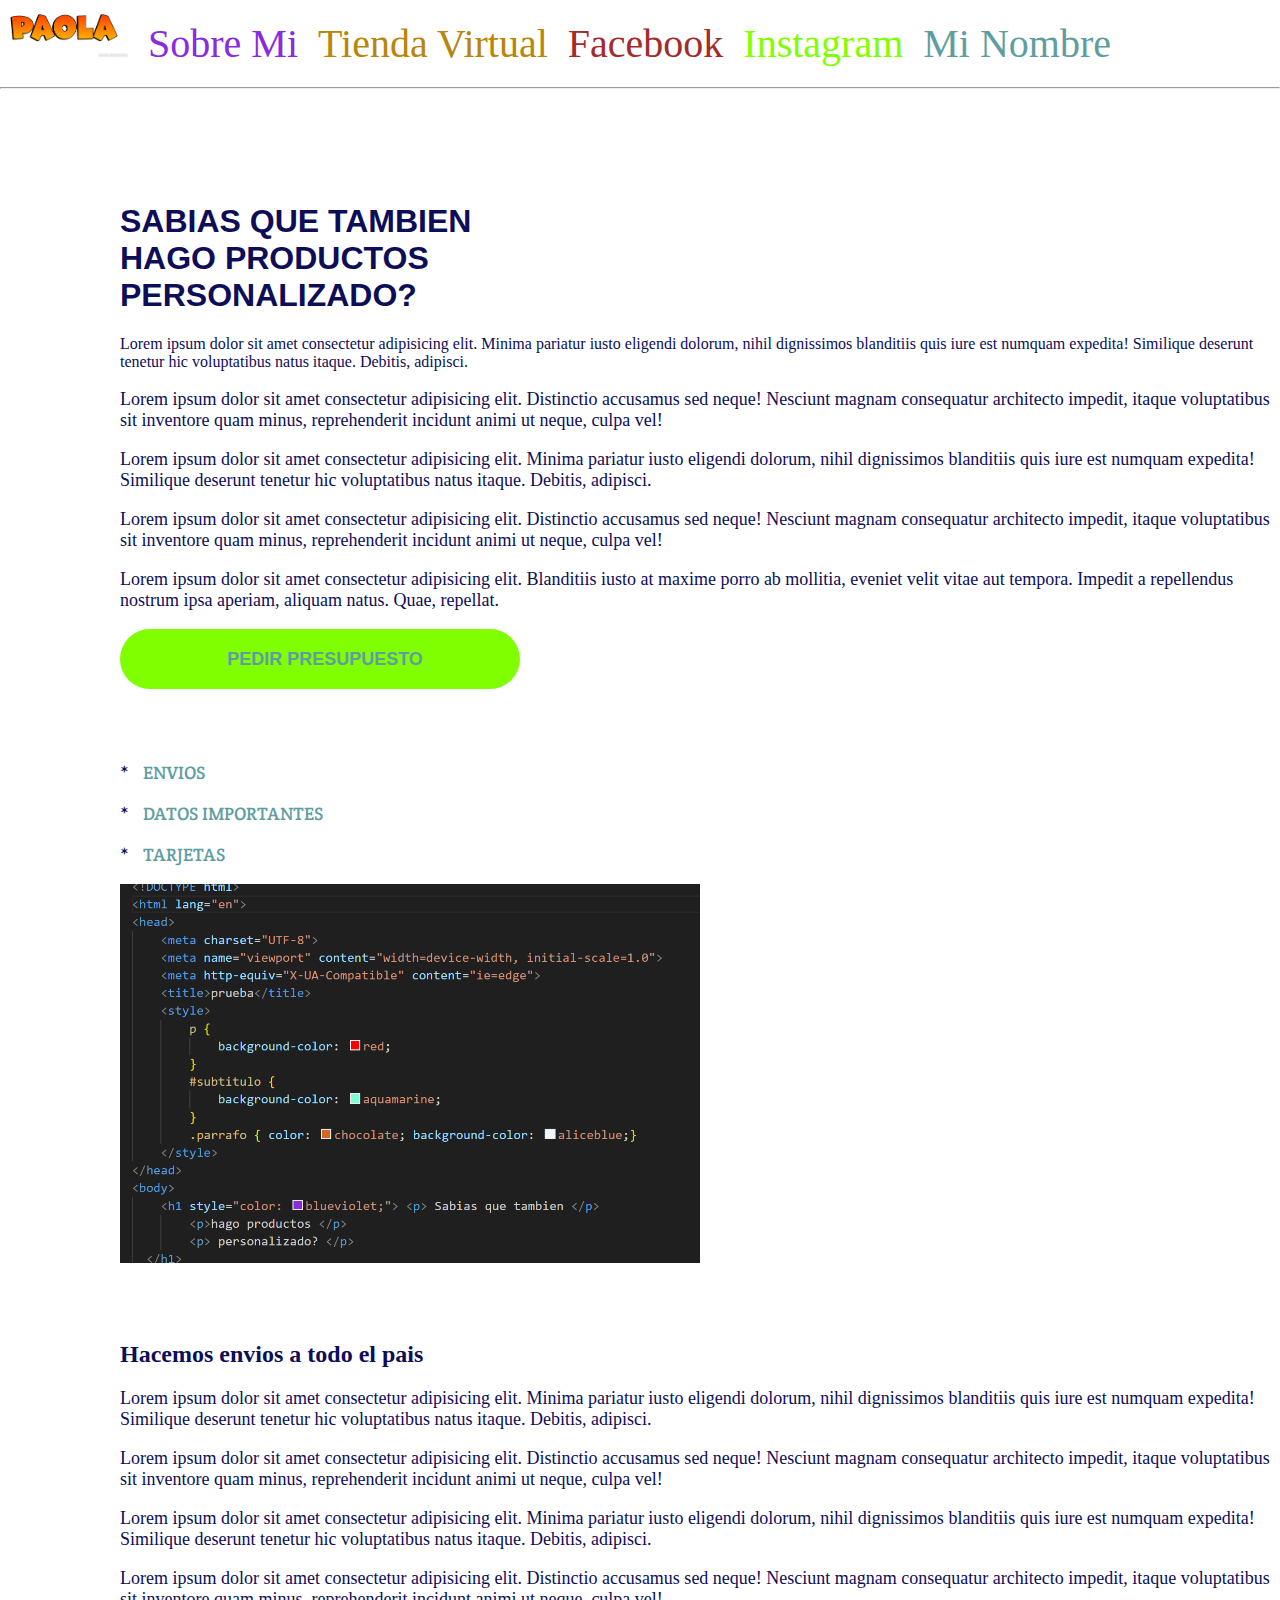
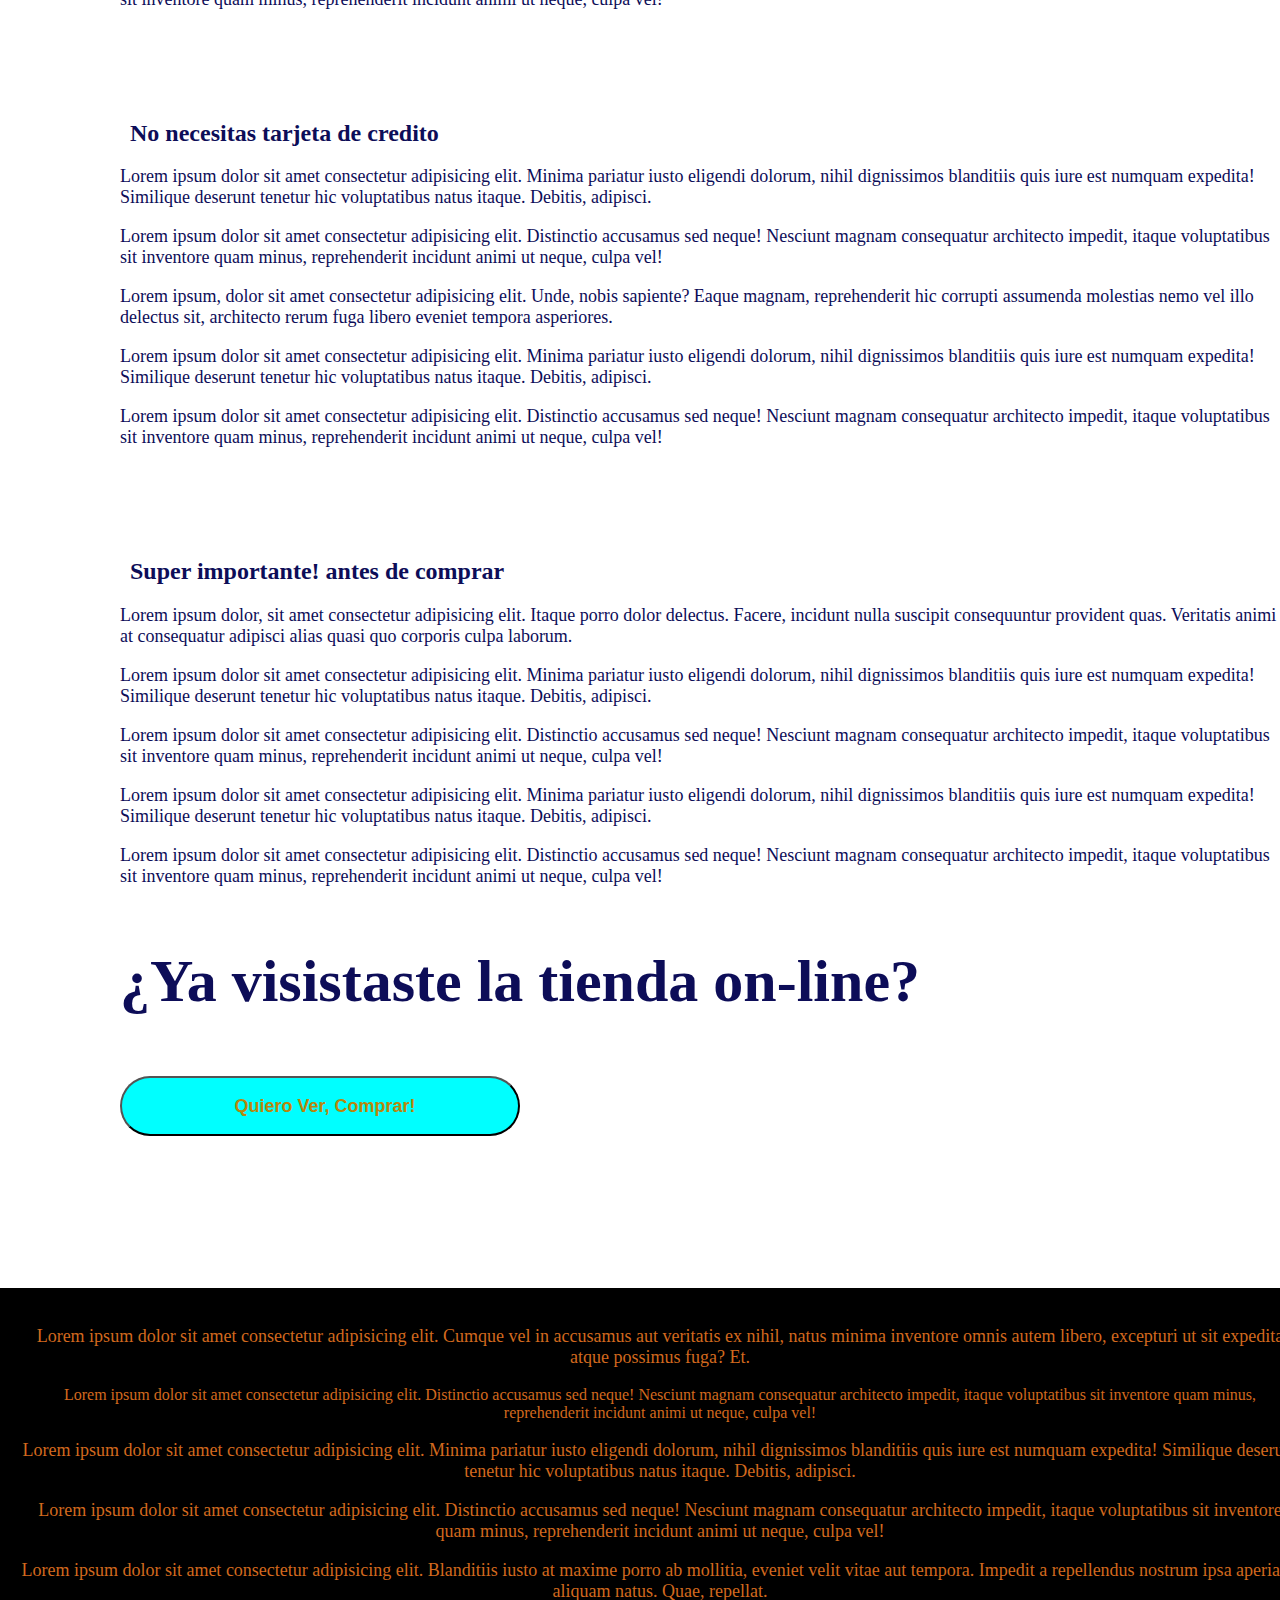
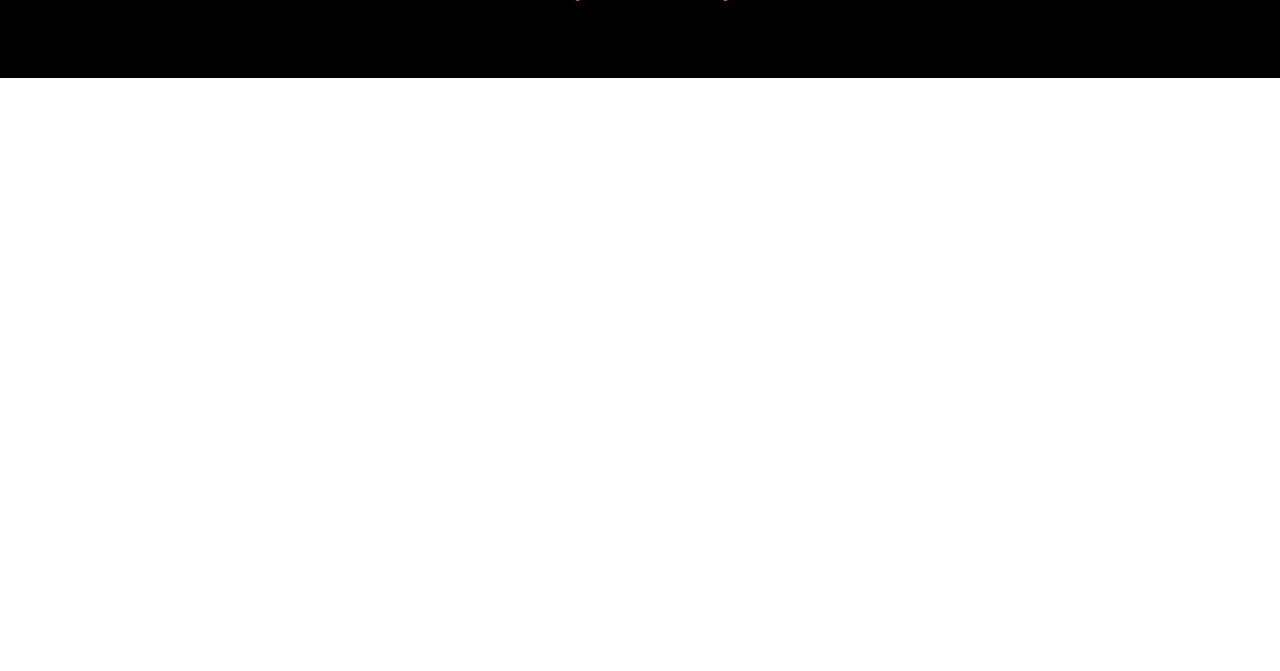
<file: index.html>
<!DOCTYPE html>

<html lang="es">


<head>

    <meta charset="UTF-8">
    <meta name="viewport" content="width=device-width, initial-scale=1.0">
    <title> Diseño Grafico, personalizado diseñar </title>
    <link rel="stylesheet" href="CSS/styleem1.css">

</head>



<body>

    <script>
        var nombre = prompt('Escribe tu nombre');
        function saludar() {
            alert('Hola Bienvend@' + nombre)
        }
    </script>

    <nav>
        <img src="IMG/Paolapng.png" alt="logopaola" width="10%" height="5%">

        <a href="Sobremi.html" target="_self" title="Ir a Sobre Mi" style="color: blueviolet;">Sobre Mi</a>
        <a href="https://listado.mercadolibre.com.ar/inicio" target="_blank" title="Ir a tienda virtual"
            style="color: darkgoldenrod;">Tienda Virtual</a>
        <a href="https://www.facebook.com" target="_blank" title=" Ir a Facebook" style="color: brown;">Facebook</a>
        <a href="https://www.instagram.com" target="_blank" title="Ir a Instagram"
            style="color: chartreuse;">Instagram</a>
        <a href="#" onclick="saludar()">Mi nombre</a>
        <hr>
    </nav>

    <br><br><br><br>


    <main>
        <div>
            <h1> Sabias que tambien <br>
                hago productos <br>
                personalizado?
            </h1>
            Lorem ipsum dolor sit amet consectetur adipisicing elit. Minima pariatur iusto eligendi dolorum, nihil
            dignissimos blanditiis quis iure est numquam expedita! Similique deserunt tenetur hic voluptatibus natus
            itaque.
            Debitis, adipisci.</p>
            <p> Lorem ipsum dolor sit amet consectetur adipisicing elit. Distinctio accusamus sed neque! Nesciunt magnam
                consequatur architecto impedit, itaque voluptatibus sit inventore quam minus, reprehenderit incidunt
                animi
                ut neque, culpa vel!</p>
            <p> Lorem ipsum dolor sit amet consectetur adipisicing elit. Minima pariatur iusto eligendi dolorum, nihil
                dignissimos blanditiis quis iure est numquam expedita! Similique deserunt tenetur hic voluptatibus natus
                itaque. Debitis, adipisci.</p>
            <p> Lorem ipsum dolor sit amet consectetur adipisicing elit. Distinctio accusamus sed neque! Nesciunt magnam
                consequatur architecto impedit, itaque voluptatibus sit inventore quam minus, reprehenderit incidunt
                animi
                ut neque, culpa vel!</p>
            <p>Lorem ipsum dolor sit amet consectetur adipisicing elit. Blanditiis iusto at maxime porro ab mollitia,
                eveniet velit vitae aut tempora. Impedit a repellendus nostrum ipsa aperiam, aliquam natus. Quae,
                repellat.
            </p>

            <button><a href="mailto:paola.desarrolloweb@gmail.com" title="Enviar mail">PEDIR PRESUPUESTO</a>
            </button>

            <br><br><br><br>
        </div>


        <article>

            <p>* <a href="#envios" title="Ir a envios">ENVIOS</a></p>
            <p>* <a href="#datosimportantes" title="Ir a datos">DATOS IMPORTANTES</a></p>
            <p>* <a href="#tarjetas" title="Ir a tarjetas">TARJETAS</a></p>
        </article>

        <img src="IMG/Captura de pantalla 2024-02-13 124459.png" alt="programacionhtml" width="50%" height="50%">
        <br><br><br><br>

        <div>


            <h2 id="envios"> Hacemos envios a todo el pais</h2>

            <p> Lorem ipsum dolor sit amet consectetur adipisicing elit. Minima pariatur iusto eligendi dolorum, nihil
                dignissimos blanditiis quis iure est numquam expedita! Similique deserunt tenetur hic voluptatibus natus
                itaque. Debitis, adipisci.</p>
            <p> Lorem ipsum dolor sit amet consectetur adipisicing elit. Distinctio accusamus sed neque! Nesciunt magnam
                consequatur architecto impedit, itaque voluptatibus sit inventore quam minus, reprehenderit incidunt
                animi
                ut neque, culpa vel!</p>
            <p> Lorem ipsum dolor sit amet consectetur adipisicing elit. Minima pariatur iusto eligendi dolorum, nihil
                dignissimos blanditiis quis iure est numquam expedita! Similique deserunt tenetur hic voluptatibus natus
                itaque. Debitis, adipisci.</p>
            <p> Lorem ipsum dolor sit amet consectetur adipisicing elit. Distinctio accusamus sed neque! Nesciunt magnam
                consequatur architecto impedit, itaque voluptatibus sit inventore quam minus, reprehenderit incidunt
                animi
                ut neque, culpa vel!</p>

            <br><br><br><br>

            <h2><a id="tarjetas"></a>No necesitas tarjeta de credito</h2>

            <p> Lorem ipsum dolor sit amet consectetur adipisicing elit. Minima pariatur iusto eligendi dolorum, nihil
                dignissimos blanditiis quis iure est numquam expedita! Similique deserunt tenetur hic voluptatibus natus
                itaque. Debitis, adipisci.</p>
            <p> Lorem ipsum dolor sit amet consectetur adipisicing elit. Distinctio accusamus sed neque! Nesciunt magnam
                consequatur architecto impedit, itaque voluptatibus sit inventore quam minus, reprehenderit incidunt
                animi
                ut neque, culpa vel!</p>
            <p> Lorem ipsum, dolor sit amet consectetur adipisicing elit. Unde, nobis sapiente? Eaque magnam,
                reprehenderit
                hic corrupti assumenda molestias nemo vel illo delectus sit, architecto rerum fuga libero eveniet
                tempora
                asperiores.</p>
            <p> Lorem ipsum dolor sit amet consectetur adipisicing elit. Minima pariatur iusto eligendi dolorum, nihil
                dignissimos blanditiis quis iure est numquam expedita! Similique deserunt tenetur hic voluptatibus natus
                itaque. Debitis, adipisci.</p>
            <p> Lorem ipsum dolor sit amet consectetur adipisicing elit. Distinctio accusamus sed neque! Nesciunt magnam
                consequatur architecto impedit, itaque voluptatibus sit inventore quam minus, reprehenderit incidunt
                animi
                ut neque, culpa vel!</p>



        </div>

        <br><br><br><br>

        <h2><a id="datosimportantes"></a>Super importante! antes de comprar</h2>

        <p> Lorem ipsum dolor, sit amet consectetur adipisicing elit. Itaque porro dolor delectus. Facere, incidunt
            nulla suscipit consequuntur provident quas. Veritatis animi at consequatur adipisci alias quasi quo
            corporis
            culpa laborum.</p>
        <p> Lorem ipsum dolor sit amet consectetur adipisicing elit. Minima pariatur iusto eligendi dolorum, nihil
            dignissimos blanditiis quis iure est numquam expedita! Similique deserunt tenetur hic voluptatibus natus
            itaque. Debitis, adipisci.</p>
        <p> Lorem ipsum dolor sit amet consectetur adipisicing elit. Distinctio accusamus sed neque! Nesciunt magnam
            consequatur architecto impedit, itaque voluptatibus sit inventore quam minus, reprehenderit incidunt
            animi
            ut neque, culpa vel!</p>
        <p> Lorem ipsum dolor sit amet consectetur adipisicing elit. Minima pariatur iusto eligendi dolorum, nihil
            dignissimos blanditiis quis iure est numquam expedita! Similique deserunt tenetur hic voluptatibus natus
            itaque. Debitis, adipisci.</p>
        <p> Lorem ipsum dolor sit amet consectetur adipisicing elit. Distinctio accusamus sed neque! Nesciunt magnam
            consequatur architecto impedit, itaque voluptatibus sit inventore quam minus, reprehenderit incidunt
            animi
            ut neque, culpa vel!</p>

        <h3> ¿Ya visistaste la tienda on-line?</h3>

        <button> <a href="https://listado.mercadolibre.com.ar/inicio" target="_blank" title="Ir a tienda virtual"
                style="color: darkgoldenrod;">Quiero ver, comprar!</a></button>



    </main>

    <br><br><br><br>



    <footer>
        <p> Lorem ipsum dolor sit amet consectetur adipisicing elit. Cumque vel in accusamus aut veritatis ex nihil,
            natus minima inventore omnis autem libero, excepturi ut sit expedita atque possimus fuga? Et.</p>
        Lorem ipsum dolor sit amet consectetur adipisicing elit. Distinctio accusamus sed neque! Nesciunt magnam
        consequatur architecto impedit, itaque voluptatibus sit inventore quam minus, reprehenderit incidunt
        animi
        ut neque, culpa vel!</p>
        <p> Lorem ipsum dolor sit amet consectetur adipisicing elit. Minima pariatur iusto eligendi dolorum, nihil
            dignissimos blanditiis quis iure est numquam expedita! Similique deserunt tenetur hic voluptatibus natus
            itaque. Debitis, adipisci.</p>
        <p> Lorem ipsum dolor sit amet consectetur adipisicing elit. Distinctio accusamus sed neque! Nesciunt magnam
            consequatur architecto impedit, itaque voluptatibus sit inventore quam minus, reprehenderit incidunt
            animi
            ut neque, culpa vel!</p>
        <p>Lorem ipsum dolor sit amet consectetur adipisicing elit. Blanditiis iusto at maxime porro ab mollitia,
            eveniet velit vitae aut tempora. Impedit a repellendus nostrum ipsa aperiam, aliquam natus. Quae,
            repellat.

    </footer>
    <iframe
        src="https://www.facebook.com/plugins/post.php?href=https%3A%2F%2Fwww.facebook.com%2FNasaNet51%2Fposts%2Fpfbid02Fy65xAKH6MQykyJF7cQH9R6dwDNuJJiYoysUUNtudGEG6zLpRKrsiSoHKALE9sTfl&show_text=true&width=500"
        width="500" height="589" style="border:none;overflow:hidden" scrolling="no" frameborder="0"
        allowfullscreen="true"
        allow="autoplay; clipboard-write; encrypted-media; picture-in-picture; web-share"></iframe>
</body>

</html>
</file>
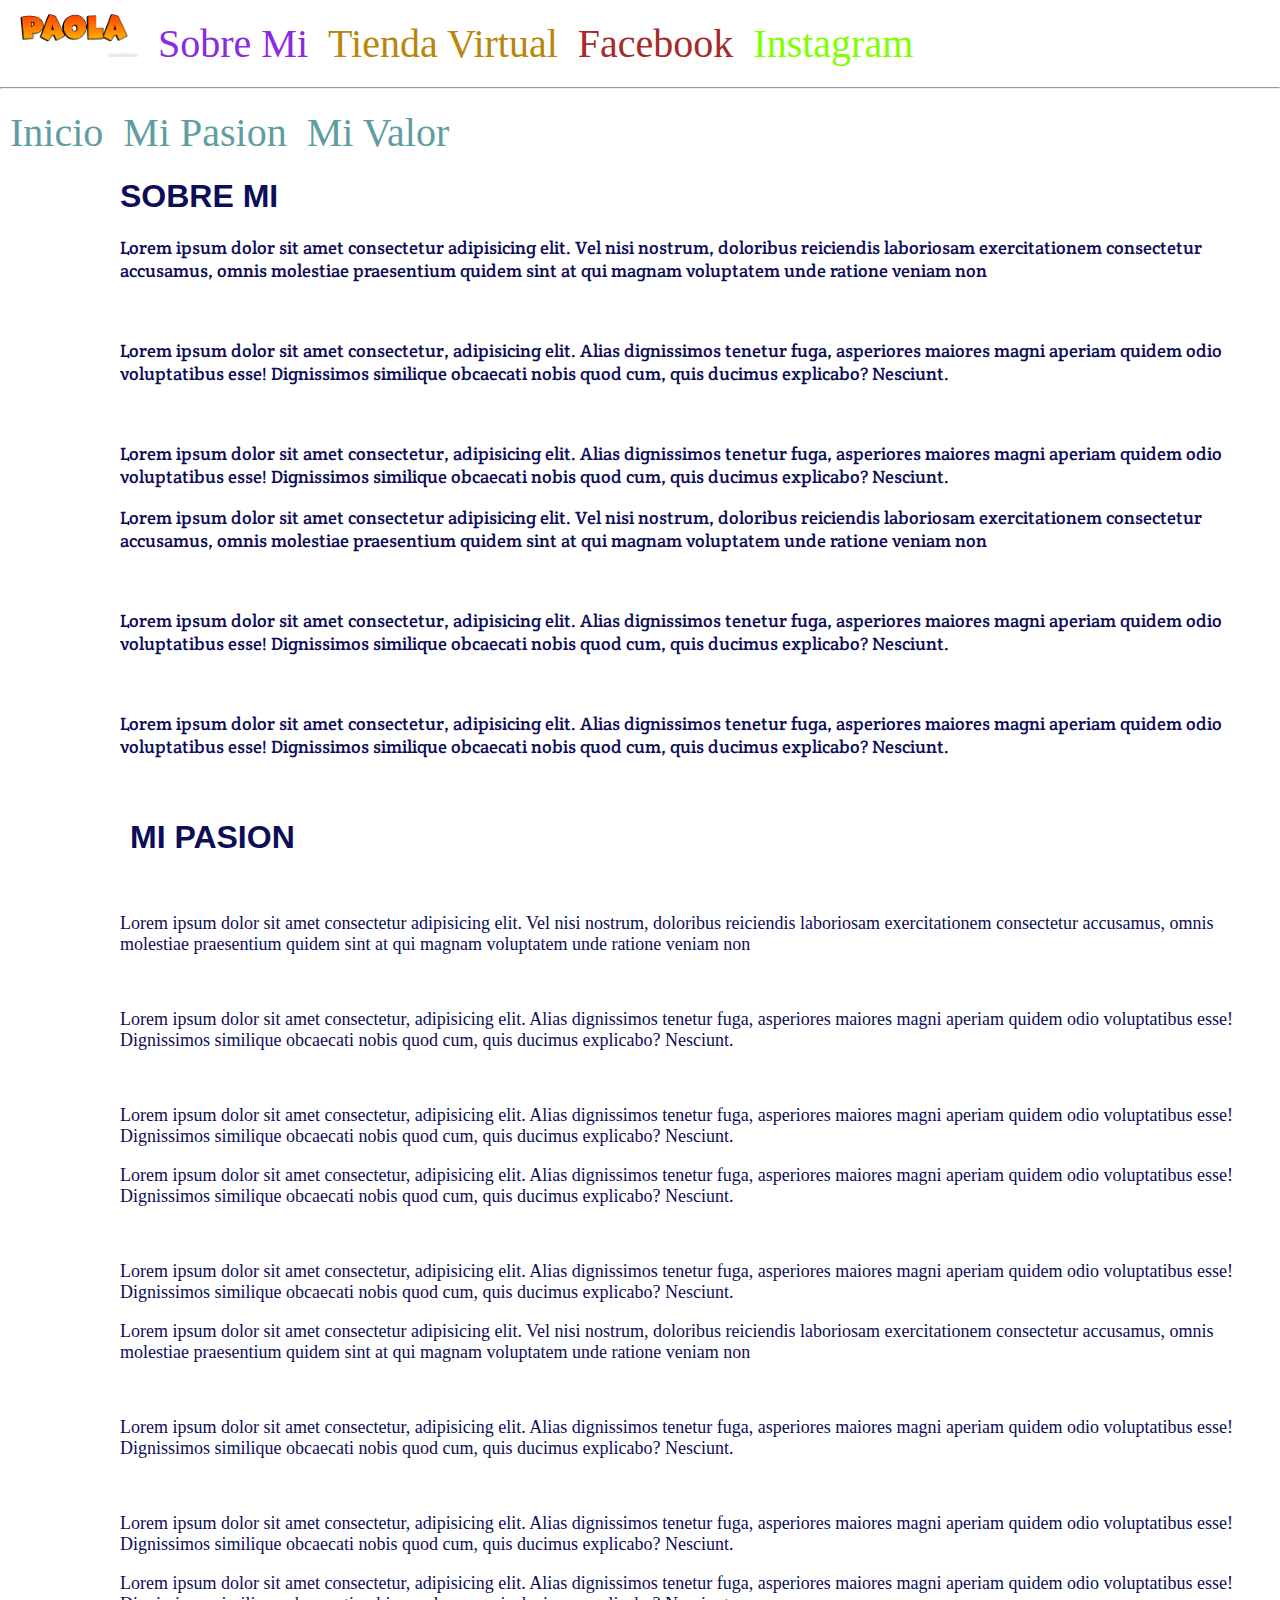
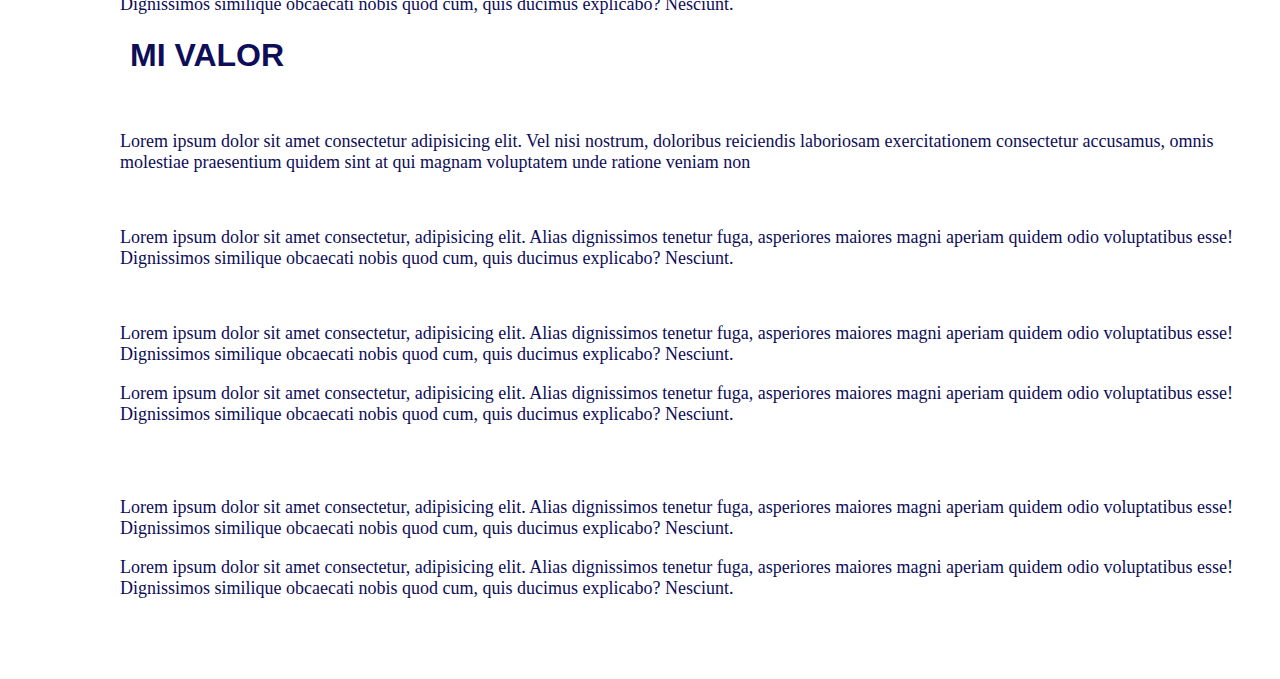
<file: sobremi.html>
<!DOCTYPE html>
<html lang="es">

<head>
    <meta charset="UTF-8">
    <meta name="viewport" content="width=device-width, initial-scale=1.0">
    <title>Sobre Mi</title>
    <link rel="stylesheet" href="CSS/styleem1.css">
</head>

<body>
    <nav>
        <a href="index.html" target="_self" title="volver a Inicio"> 
        <img src="IMG/Paolapng.png" alt="logopaola" width="10%" height="5%"></a>
        
                <a href="Sobremi.html" target="_self" title="Ir a Sobre Mi" style="color: blueviolet;">Sobre Mi</a>
                <a href="https://listado.mercadolibre.com.ar/inicio" target="_blank" title="Ir a tienda virtual"
                    style="color: darkgoldenrod;">Tienda Virtual</a>
                <a href="https://www.facebook.com" target="_blank" title=" Ir a Facebook" style="color: brown;">Facebook</a>
                <a href="https://www.instagram.com" target="_blank" title="Ir a Instagram"
                    style="color: chartreuse;">Instagram</a>
         <hr>
            </nav>
    <nav>
        <a href="index.html" target="_self" title="volver a Inicio">Inicio</a>
        <a href="#mipasion">Mi pasion</a>
        <a href="#mivalor">Mi valor</a>
    </nav>
    <main>
        <article>
            <h1>Sobre mi</h1>

            <P> Lorem ipsum dolor sit amet consectetur adipisicing elit. Vel nisi nostrum, doloribus reiciendis
                laboriosam exercitationem consectetur accusamus, omnis molestiae praesentium quidem sint at qui magnam
                voluptatem unde ratione veniam non</P>
            <br>
            <p>Lorem ipsum dolor sit amet consectetur, adipisicing elit. Alias dignissimos tenetur fuga, asperiores
                maiores magni aperiam quidem odio voluptatibus esse! Dignissimos similique obcaecati nobis quod cum,
                quis ducimus explicabo? Nesciunt.</p>
            <br>
            <p>Lorem ipsum dolor sit amet consectetur, adipisicing elit. Alias dignissimos tenetur fuga, asperiores
                maiores magni aperiam quidem odio voluptatibus esse! Dignissimos similique obcaecati nobis quod cum,
                quis ducimus explicabo? Nesciunt.</p>
            <P> Lorem ipsum dolor sit amet consectetur adipisicing elit. Vel nisi nostrum, doloribus reiciendis
                laboriosam exercitationem consectetur accusamus, omnis molestiae praesentium quidem sint at qui magnam
                voluptatem unde ratione veniam non</P>
            <br>
            <p>Lorem ipsum dolor sit amet consectetur, adipisicing elit. Alias dignissimos tenetur fuga, asperiores
                maiores magni aperiam quidem odio voluptatibus esse! Dignissimos similique obcaecati nobis quod cum,
                quis ducimus explicabo? Nesciunt.</p>
            <br>
            <p>Lorem ipsum dolor sit amet consectetur, adipisicing elit. Alias dignissimos tenetur fuga, asperiores
                maiores magni aperiam quidem odio voluptatibus esse! Dignissimos similique obcaecati nobis quod cum,
                quis ducimus explicabo? Nesciunt.</p>
            <br>

        </article>

        <section>
            <h1><a id="mipasion"></a> Mi pasion</h1> <br>

            <P> Lorem ipsum dolor sit amet consectetur adipisicing elit. Vel nisi nostrum, doloribus reiciendis
                laboriosam exercitationem consectetur accusamus, omnis molestiae praesentium quidem sint at qui magnam
                voluptatem unde ratione veniam non</P>
            <br>
            <p>Lorem ipsum dolor sit amet consectetur, adipisicing elit. Alias dignissimos tenetur fuga, asperiores
                maiores magni aperiam quidem odio voluptatibus esse! Dignissimos similique obcaecati nobis quod cum,
                quis ducimus explicabo? Nesciunt.</p>
            <br>
            <p>Lorem ipsum dolor sit amet consectetur, adipisicing elit. Alias dignissimos tenetur fuga, asperiores
                maiores magni aperiam quidem odio voluptatibus esse! Dignissimos similique obcaecati nobis quod cum,
                quis ducimus explicabo? Nesciunt.</p>
            <p>Lorem ipsum dolor sit amet consectetur, adipisicing elit. Alias dignissimos tenetur fuga, asperiores
                maiores magni aperiam quidem odio voluptatibus esse! Dignissimos similique obcaecati nobis quod cum,
                quis ducimus explicabo? Nesciunt.</p>

            <br>
            <p>Lorem ipsum dolor sit amet consectetur, adipisicing elit. Alias dignissimos tenetur fuga, asperiores
                maiores magni aperiam quidem odio voluptatibus esse! Dignissimos similique obcaecati nobis quod cum,
                quis ducimus explicabo? Nesciunt.</p>
            <P> Lorem ipsum dolor sit amet consectetur adipisicing elit. Vel nisi nostrum, doloribus reiciendis
                laboriosam exercitationem consectetur accusamus, omnis molestiae praesentium quidem sint at qui magnam
                voluptatem unde ratione veniam non</P>
            <br>
            <p>Lorem ipsum dolor sit amet consectetur, adipisicing elit. Alias dignissimos tenetur fuga, asperiores
                maiores magni aperiam quidem odio voluptatibus esse! Dignissimos similique obcaecati nobis quod cum,
                quis ducimus explicabo? Nesciunt.</p>
            <br>
            <p>Lorem ipsum dolor sit amet consectetur, adipisicing elit. Alias dignissimos tenetur fuga, asperiores
                maiores magni aperiam quidem odio voluptatibus esse! Dignissimos similique obcaecati nobis quod cum,
                quis ducimus explicabo? Nesciunt.</p>

            <p>Lorem ipsum dolor sit amet consectetur, adipisicing elit. Alias dignissimos tenetur fuga, asperiores
                maiores magni aperiam quidem odio voluptatibus esse! Dignissimos similique obcaecati nobis quod cum,
                quis ducimus explicabo? Nesciunt.</p>

            <h1><a id="mivalor"></a>Mi valor </h1> <br>

            <P> Lorem ipsum dolor sit amet consectetur adipisicing elit. Vel nisi nostrum, doloribus reiciendis
                laboriosam exercitationem consectetur accusamus, omnis molestiae praesentium quidem sint at qui magnam
                voluptatem unde ratione veniam non</P>
            <br>
            <p>Lorem ipsum dolor sit amet consectetur, adipisicing elit. Alias dignissimos tenetur fuga, asperiores
                maiores magni aperiam quidem odio voluptatibus esse! Dignissimos similique obcaecati nobis quod cum,
                quis ducimus explicabo? Nesciunt.</p>
            <br>
            <p>Lorem ipsum dolor sit amet consectetur, adipisicing elit. Alias dignissimos tenetur fuga, asperiores
                maiores magni aperiam quidem odio voluptatibus esse! Dignissimos similique obcaecati nobis quod cum,
                quis ducimus explicabo? Nesciunt.</p>
            <p>Lorem ipsum dolor sit amet consectetur, adipisicing elit. Alias dignissimos tenetur fuga, asperiores
                maiores magni aperiam quidem odio voluptatibus esse! Dignissimos similique obcaecati nobis quod cum,
                quis ducimus explicabo? Nesciunt.</p>

            <br>
            <br>
            <p>Lorem ipsum dolor sit amet consectetur, adipisicing elit. Alias dignissimos tenetur fuga, asperiores
                maiores magni aperiam quidem odio voluptatibus esse! Dignissimos similique obcaecati nobis quod cum,
                quis ducimus explicabo? Nesciunt.</p>

            <p>Lorem ipsum dolor sit amet consectetur, adipisicing elit. Alias dignissimos tenetur fuga, asperiores
                maiores magni aperiam quidem odio voluptatibus esse! Dignissimos similique obcaecati nobis quod cum,
                quis ducimus explicabo? Nesciunt.</p>
        </section>
    </main>


</body>

</html>
</file>
<file: CSS/styleem1.css>
@import url('https://fonts.googleapis.com/css2?family=Crete+Round:ital@0;1&display=swap');

article {
    font-family: "Crete Round";
}

a {
    text-decoration: none;
    margin-left: 10px;
    text-transform: capitalize;
    color: cadetblue;
}
a:hover {color: crimson;}

p {
    font-size: 18px;
    justify-content: stretch;
}

div button {
    border: none;
    background-color: chartreuse;
    font-size: 18px;
    width: 400px;
    height: 60px;
    padding: 5px;
}



button {
    font-weight: bold;
    border-radius: 80px;
    background-color: aqua;
    font-size: 18px;
    width: 400px;
    height: 60px;
    padding: 5px;
}

body { 
    color: rgb(13, 13, 88);
    margin: 0;
    padding: 0;
    font-family: tahoma;
}

main {
    margin-bottom: 80px;
    margin-left: 120px;
}

h1 {
    width: 500px;
    font-family: helvetica;
    text-transform: uppercase;
    justify-content: space-around;
}

h3 {
    font-size: 60px;
    font-family: lucida sans;
}

nav { text-decoration: none;
    font-size: 40px;
}

footer {
    background-color: black;
    color: chocolate;
    width: 100%;
    height: 350px;
    padding: 20px;
    text-align: center;
}
</file>
